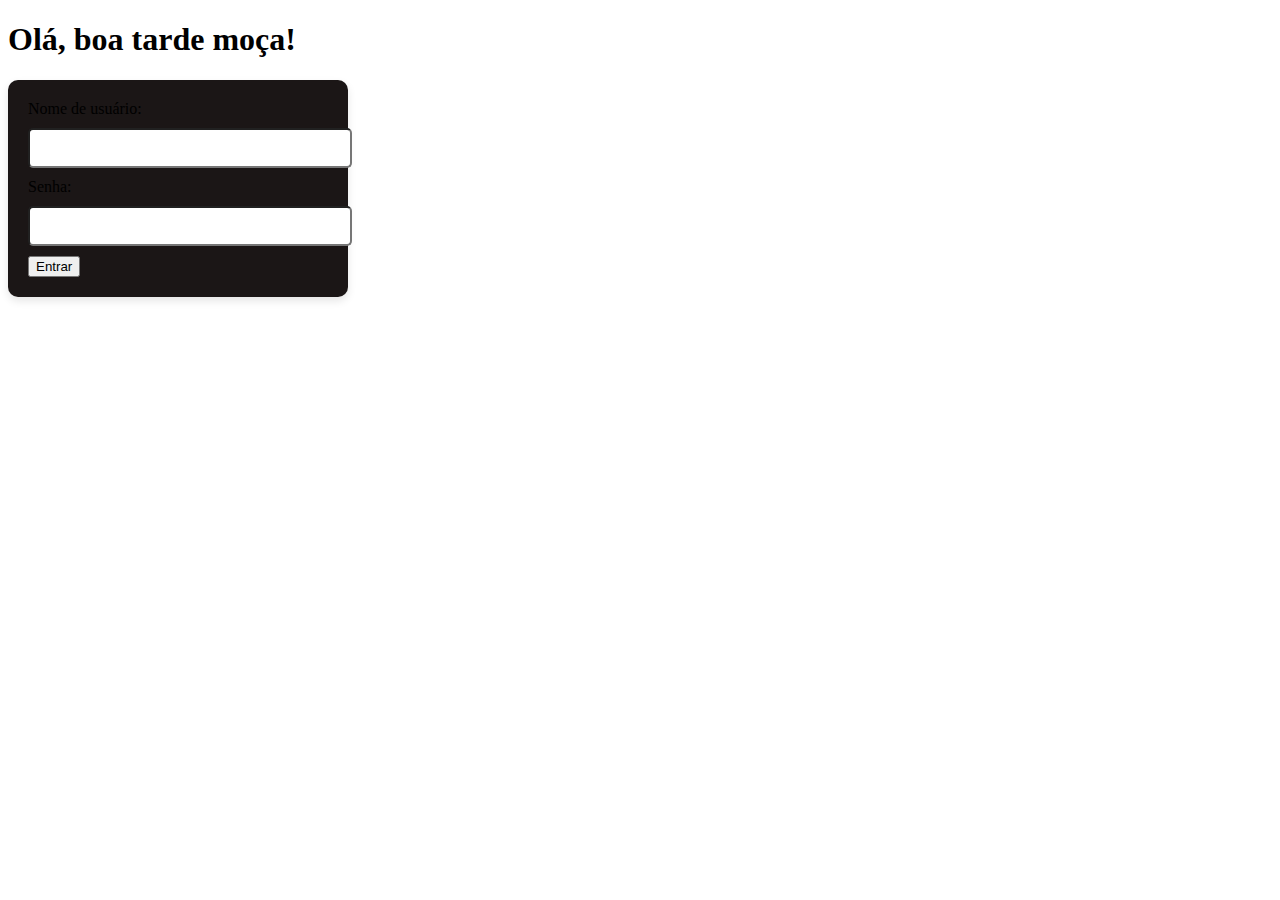
<file: site/casa.html>
<!DOCTYPE html>
<html lang="pt-br">

<head>
   
    <meta charset="UTF-8">
    <meta name="viewport" content="width=device-width, initial-scale=1.0">
    <title>Tela de login</title>
    <link rel="stylesheet" type="text/css" href="./CSS/index.css">
</head>

<body>
    <h1>Olá, boa tarde moça!</h1>

    <div class="conteiner-principal">
        <div class="formulario">
            <form id="form-login">
                <label for="username">Nome de usuário:</label>
                <input type="text" id="username" name="username" required>
                
                <label for="password">Senha:</label>
                <input type="password" id="password" name="password" required>
                
                <button type="submit">Entrar</button>
            </form>
        </div>
    </div>
</body>

</html>
</file>
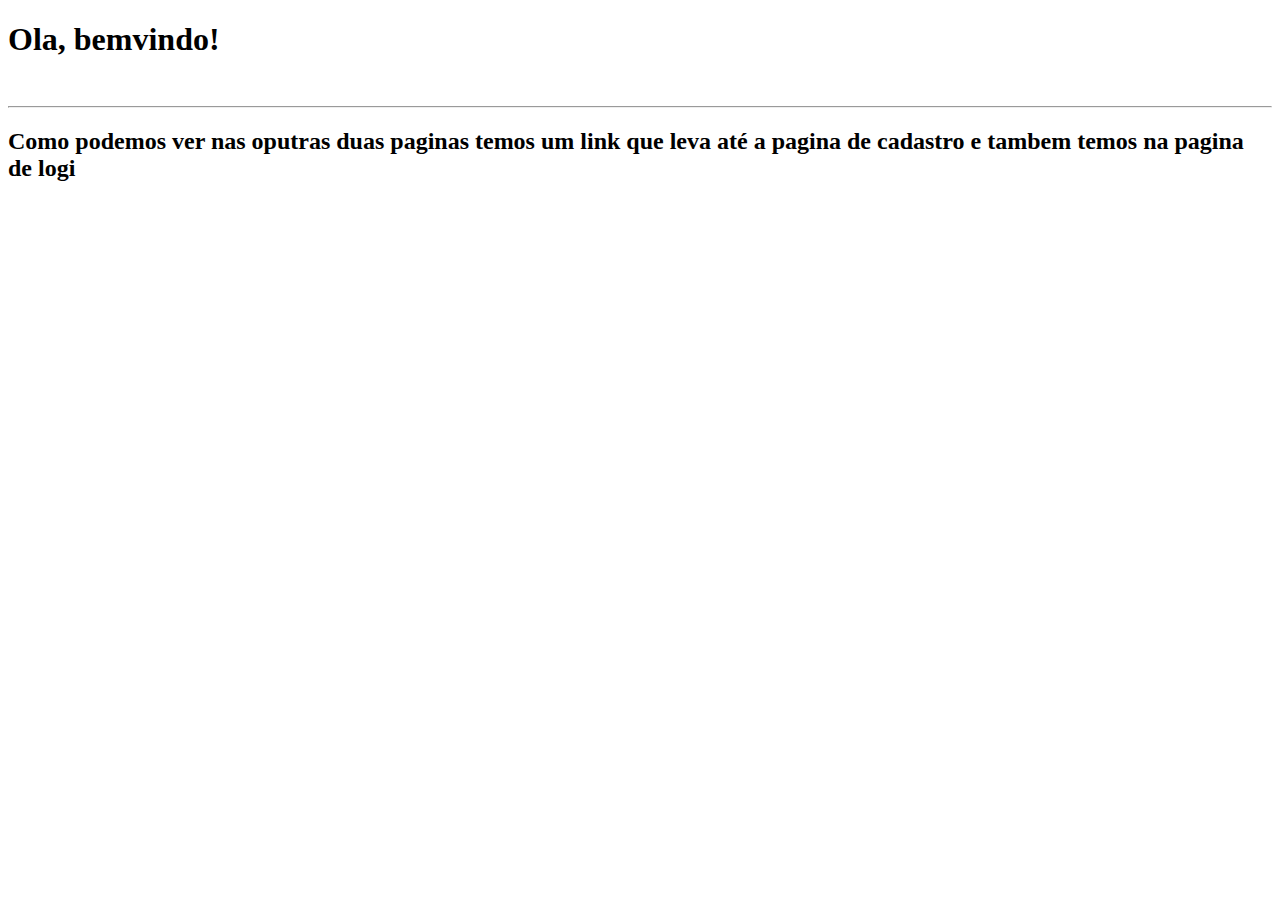
<file: site/HTML/home.html>
<!DOCTYPE html>
<html lang="pt-br">
<head>
    <meta charset="UTF-8">
    <meta name="viewport" content="width=device-width, initial-scale=1.0">
    <title>Document</title>
</head>
<body>
    <h1>Ola, bemvindo!</h1>
<br>
<hr>
<h2>Como podemos ver nas oputras duas paginas temos um link que leva até a pagina de cadastro e tambem temos na pagina de logi
</h2>

</body>
</html>
</file>
<file: site/CSS/index.css>
.tela-Cadastro {
    background-color: #353a39; 
    color: white; 
    padding: 10px 20px; 
    border: none; 
    border-radius: 5px; 
    cursor: pointer; 
    font-size: 16px; 
}

.container-principal {
    display: flex;                
    justify-content: center;      
    align-items: center;          
    height: 100%;                
    background-color: #353a39;   
}

.formulario {
    background-color: #1b1616;      
    padding: 20px;                
    border-radius: 10px;          
    box-shadow: 0 4px 8px rgba(0, 0, 0, 0.1); 
    width: 300px;                
}
form h3 {
    text-align: center;          
    margin-bottom: 20px;          
}

input[type="text"], input[type="password"] {
    width: 100%;                  
    padding: 10px;                
    margin: 10px 0;               
    border-radius: 5px;          
    font-size: 14px;              
}

input[type="submit"] {
    width: 100%;                 
    padding: 10px;                
    background-color: #4CAF50;    
    color: white;                 
    border: none;                 
    border-radius: 5px;         
    font-size: 16px;              
    cursor: pointer;             
}

input[type="submit"]:hover {
    background-color: #458ba0;    
}
</file>
